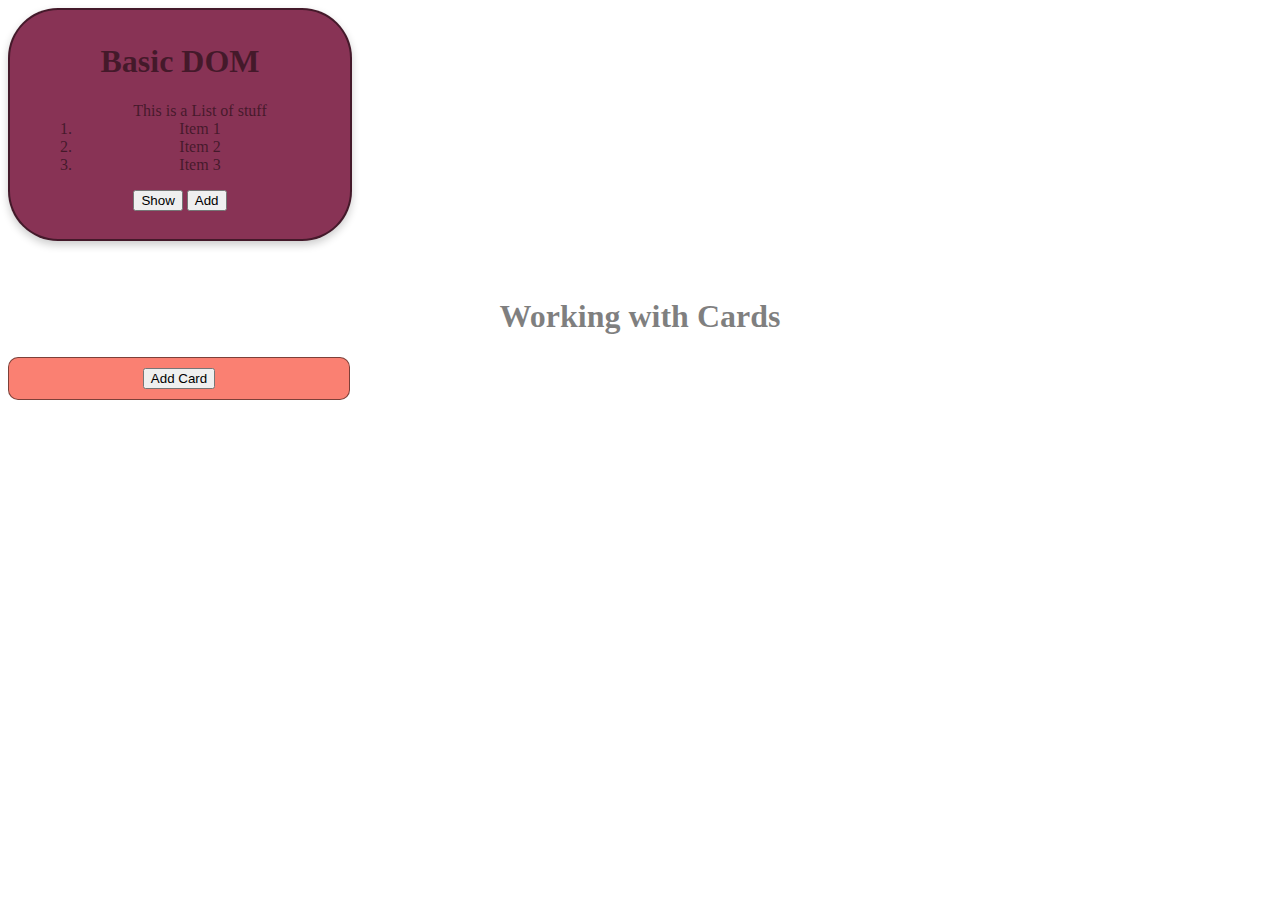
<file: dom.html>
<!DOCTYPE html>
<html>
<head>
	<title></title>
</head>
<body>
<link rel = "stylesheet" type="text/css"  href="dom.css"></link>
<div class="card">
	<div class="container">
		<h1> <b> Basic DOM </b></h1>
		<ol id="list">This is a List of stuff    
			<li>Item 1</li> 
			<li>Item 2</li> 
			<li>Item 3</li> 
		</ol> 
		<input type="button" name="Show" onclick="show()" value="Show">
		<input type="button" name="Add" onclick="add()" value="Add">
		<p id="demo"> </p>
	</div>
</div>
<br><br>

<h1>Working with Cards</h1>

<div class="secondCard">
	<div class="left" id = "left">
		<input type="button" value="Add Card">
	</div>
</div>

<script type="text/javascript" src = "dom.js"></script>
</body>
</html>
</file>
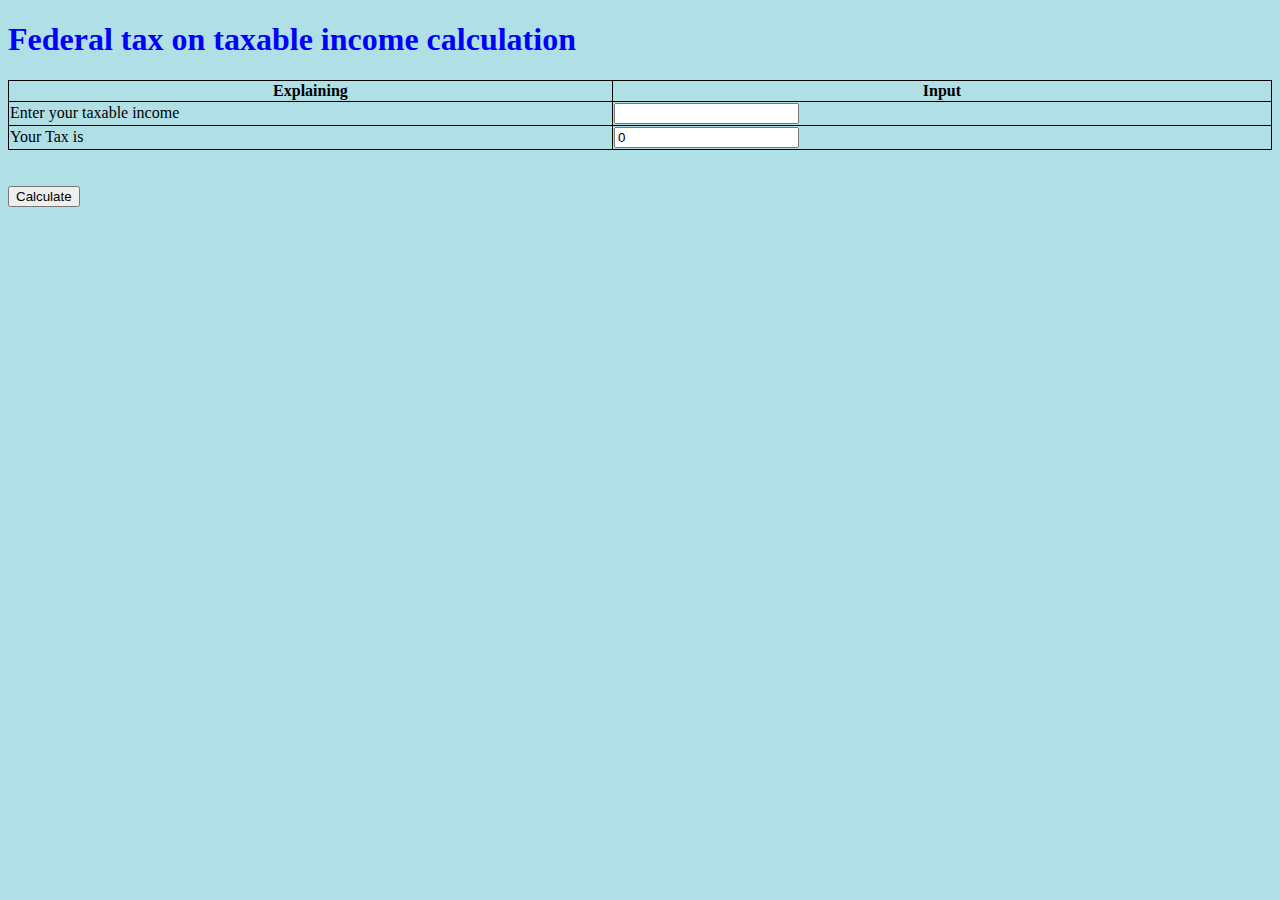
<file: Tax.html>
<!DOCTYPE html>
<html>
<head>
	<title>Tax Calculation</title>
</head>
<body>
	<style>
body {background-color: powderblue;}
h1   {color: blue;}
/*p    {color: red;}*/
</style>
<h1>Federal tax on taxable income calculation</h1>
<style type="text/css"> 
table, th, td {
  border: 1px solid;
   border-collapse: collapse;
}
</style>
 <!-- <script type="text/javascript"> const number1; </script> -->
 <table style="width:100%">
  <tr>
    <th>Explaining</th>
    <th>Input</th>
  </tr>
  <tr>
    <td>Enter your taxable income</td>
    <td> <input type="text" name="" id="number1"></td>
  </tr>
  <tr>
    <td>Your Tax is</td>
    <td> <input type="text" name="" id="output"></td>
     </tr>
</table> <br> <br>
<input type='button' id='calculating' value='Calculate' onclick="calculate()">

<script type="text/javascript" src = "Tax.js"></script>
<style type="text/css" href = "Tax.css">
	p.dotted {border-style: dotted;}
</style>
</body>
</html>
</file>
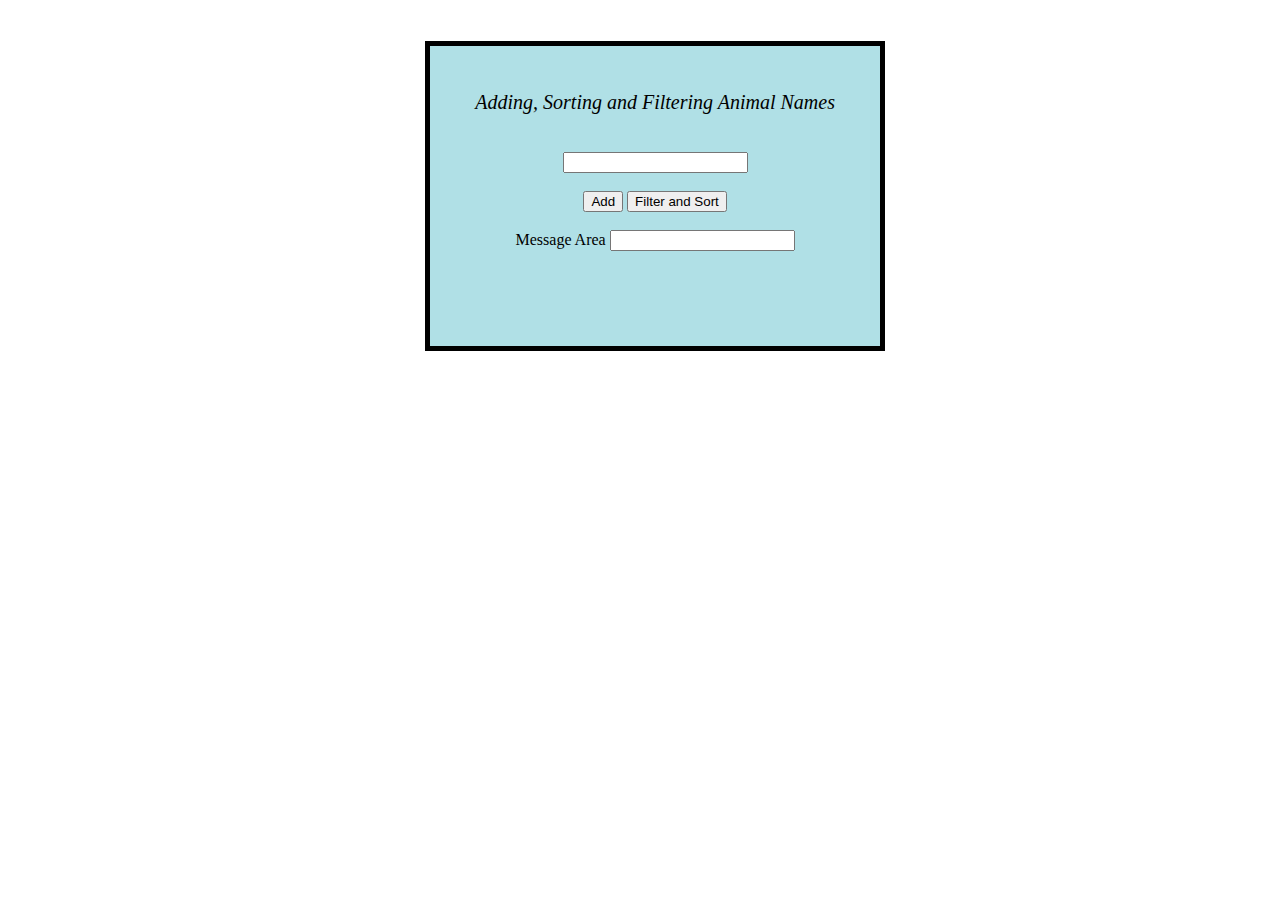
<file: Interview Exercise/animals_names.html>
<!-- animals_names.html -->

<!DOCTYPE html>
<html>
<head>
	<title>Animal Names</title>
</head>
<body>
<p id = "demo"></p>

<link rel="stylesheet" type="text/css" href="array.css">
<div> <p class="serif"> Adding, Sorting and Filtering Animal Names </p>
	<br>
	<input type="text" name="" id="addingAnimal" value="">
	<br><br>
	<input type='button' id='adding' value='Add' onclick="add()">
	<input type='button' id='getUnique' value='Filter and Sort' onclick="getUnique()">

	<br><br>
	Message Area <input type="text" name="" id="output">
</div>
<br><br>

<script type="text/javascript" src = "animals_names.js"></script>
</body>
</html>
</file>
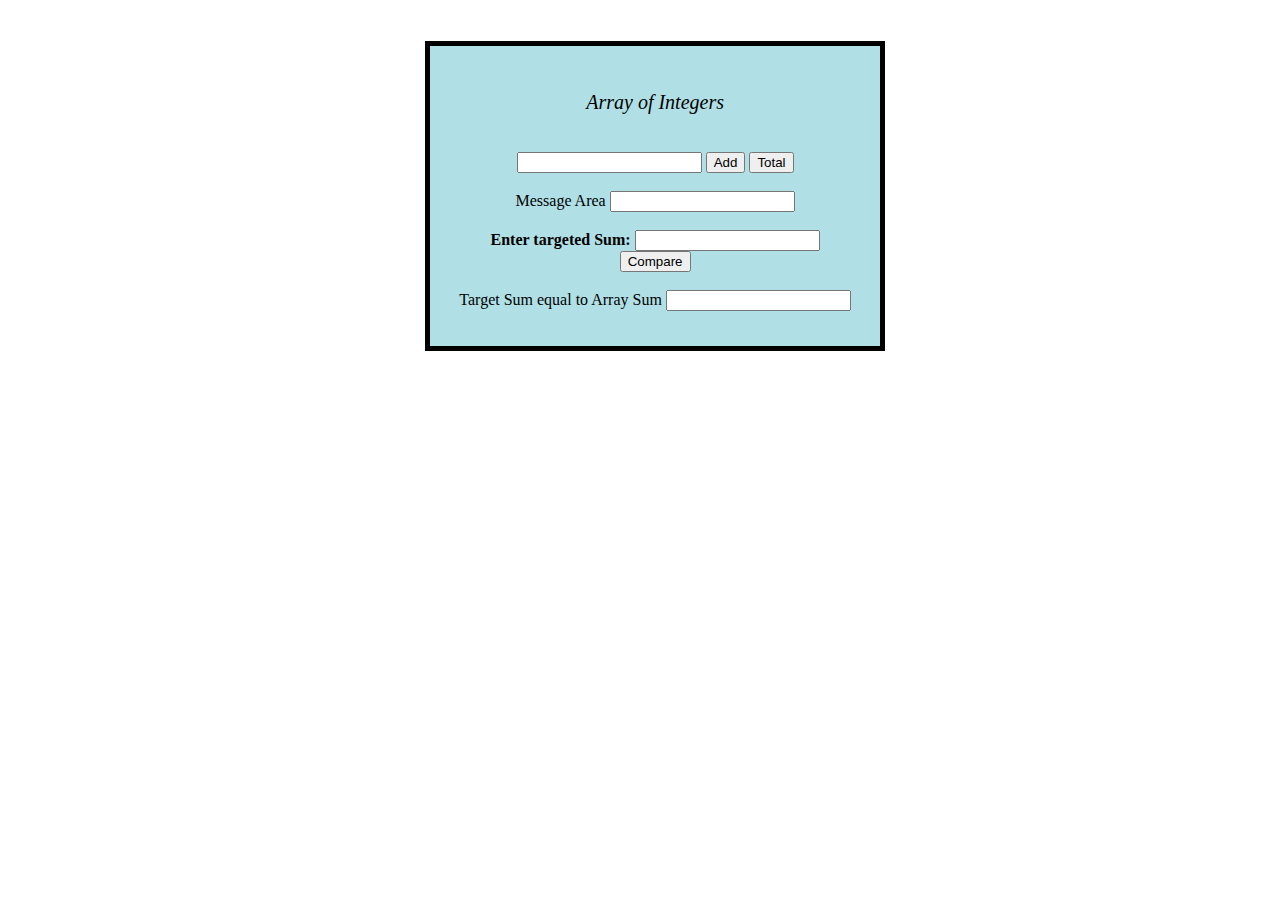
<file: Interview Exercise/arrayOfInt.html>
<!-- arrayOfInt.html -->

<!DOCTYPE html>
<html>
<head>
	<title>Array of Integers </title>
</head>
<body>
<p id = "demo"></p>

<link rel="stylesheet" type="text/css" href="array.css">
<div> <p class="serif"> Array of Integers </p>
	<br>
	<input type="text" name="" id="addingNumber" value="">
<input type='button' id='adding' value='Add' onclick="add()">
<input type='button' id='totaling' value='Total' onclick="getTotal()">
<br><br>
Message Area <input type="text" name="" id="output">

<br><br>
<b>Enter targeted Sum: </b>
		<input type="text" name="targetedSum" id="number"> 
		<input type='button' id='targetingSum' value='Compare' onclick="targetSum()"><br><br>
		Target Sum equal to Array Sum <input type="text" name="" id="output1">
</div>

<script type="text/javascript" src = "arrayOfInt.js"></script>
</body>
</html>
</file>
<file: dom.css>
.card {
	box-shadow: 0 4px 8px 0 rgba(0,0,0,0.2);
	transition: 0.3s;
	border-radius: 50px; /* 50px rounded corners */
	border: 2px solid;
	text-align: center;
	background-color: #835;
	 width: 320px;
  	padding: 10px;
  	margin: 0;
}
.secondCard {
	transition: 0.3s;
	border-radius: 10px; /* 10px rounded corners */
	border: 1px solid;
	text-align: center;
	background-color: #FA8072;
	width: 320px;
  	padding: 10px;
  	margin: 0;
}
.subCard {
	box-shadow: 0 4px 8px 0 rgba(0,0,0,0.2);
	transition: 0.3s;
	border-radius: 50px; /* 50px rounded corners */
	border: 2px solid;
	text-align: center;
	background-color: #835;
	 width: 290px;
  	padding: 10px;
  	margin: 0;
}
body {
	font: 'Comic Sans MS';
	color: rgba(0,0,0,0.5);
	text-align: center;
	background-color: linear-gradient(to right, red, green);
}
/*div {
  width: 320px;
  padding: 10px;
  border: 5px solid gray;
  margin: 0;
}*/
.container {
	/*border: 2px solid;*/
	padding: 2px 16px;
}
</file>
<file: Interview Exercise/array.css>
/*array.css*/
table, th, td {
  border: 1px solid black;
}
p.dotted {
	border-style: dotted;
}
p.serif {
  font-family: "Times New Roman", Times, serif;
  font-size: 20px;
  font-style: oblique;
  font-style: italic;
  text-align: center;
}

div {
  height: 250px;
  width: 50%;
  background-color: powderblue;
  width: 400px;
  border: 5px solid black;
  padding: 25px;
  margin: 25px;
  display: inline-block;
  margin-left: 33%;
  text-align: center;
}
</file>
